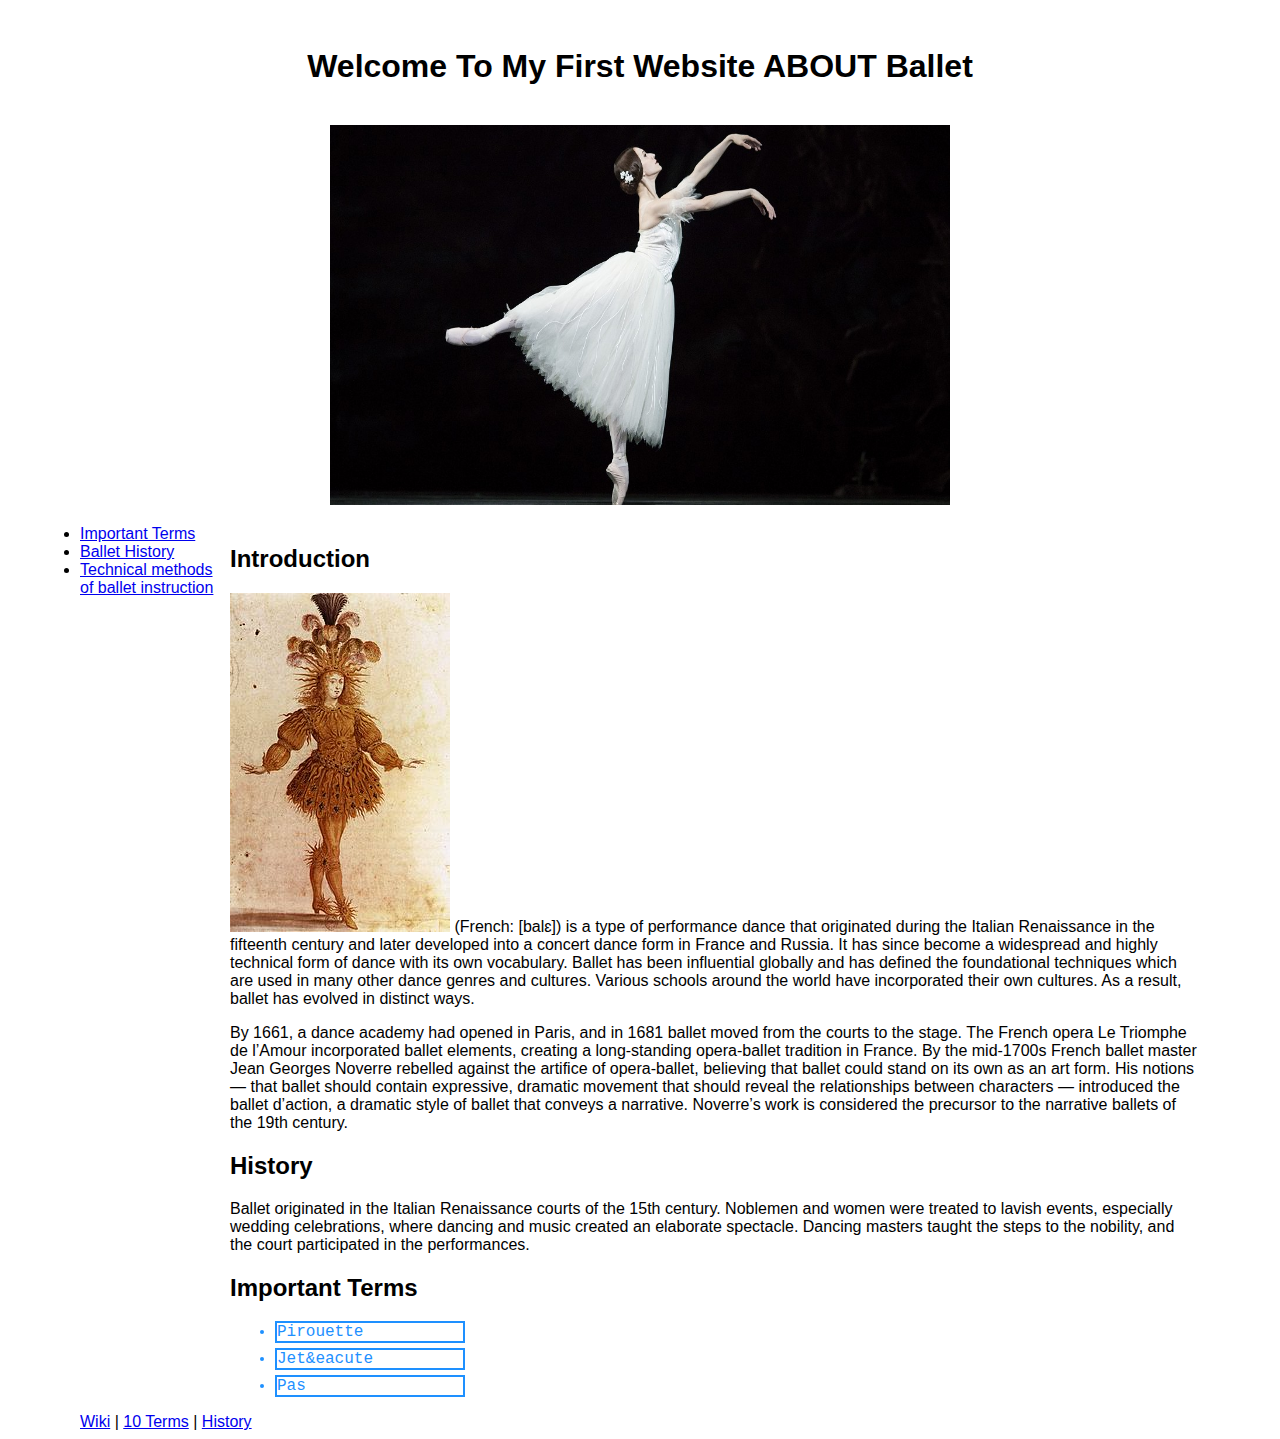
<file: index.html>
<!DOCTYPE html>
<html lang="en">
<head>
    <meta charset="utf-8">
    <link rel="stylesheet" href="style.css">
    <title>Page Title</title>
</head>

<body>
    <section class="header">
        <h1 style="text-align:center; margin: 20px; padding: 20px"> Welcome To My First Website ABOUT Ballet</h1>

        <p style="text-align:center;"> <img src="ballet.jpeg" alt="Ballet in Chania" width="620" height="380"> </p>
    </section>
    
    <section class="menu">
        <li> <a href="#terms"> Important Terms</a></li>
        <li> <a href="#history"> Ballet History</a></li>
        <li> <a href="YW_instruction.html"> Technical methods of ballet instruction </a></li>
    </section>

    <section class="main">
        <section>
            <h2>Introduction</h2>
            <p>
            <img class="intro" src="Louis-XIV.jpg" alt="King Louis XIV in Ballet de la nuit, 1653.">

            (French: [balɛ]) is a type of performance dance that originated during the Italian Renaissance in the fifteenth century and later developed into a concert dance form in France and Russia. It has since become a widespread and highly technical form of dance with its own vocabulary. Ballet has been influential globally and has defined the foundational techniques which are used in many other dance genres and cultures. Various schools around the world have incorporated their own cultures. As a result, ballet has evolved in distinct ways.</p>
            
            <p>By 1661, a dance academy had opened in Paris, and in 1681 ballet moved from the courts to the stage. The French opera Le Triomphe de l’Amour incorporated ballet elements, creating a long-standing opera-ballet tradition in France. By the mid-1700s French ballet master Jean Georges Noverre rebelled against the artifice of opera-ballet, believing that ballet could stand on its own as an art form. His notions — that ballet should contain expressive, dramatic movement that should reveal the relationships between characters — introduced the ballet d’action, a dramatic style of ballet that conveys a narrative. Noverre’s work is considered the precursor to the narrative ballets of the 19th century.</p>
        </section>

        <section>
            <h2 id="history">History</h2>
            <p>Ballet originated in the Italian Renaissance courts of the 15th century. Noblemen and women were treated to lavish events, especially wedding celebrations, where dancing and music created an elaborate spectacle. Dancing masters taught the steps to the nobility, and the court participated in the performances.
            </p>
        </section>

        <h2 id="terms">Important Terms</h2>
        <ul>
            <li style="font-family:courier; width: 20%; margin: 5px; color:DodgerBlue; border:2px solid DodgerBlue;">Pirouette</li>
            <li style="font-family:courier; width: 20%; margin: 5px; color:DodgerBlue; border:2px solid DodgerBlue;">Jet&amp;eacute</li>
            <li style="font-family:courier; width: 20%; margin: 5px; color:DodgerBlue; border:2px solid DodgerBlue;">Pas</li>
        </ul>
    </section>

    <aside class="footer">
        <nav>
            <a href="https://en.wikipedia.org/wiki/Ballet">Wiki</a> |
            <a href="https://en.wikipedia.org/wiki/Ballet">10 Terms</a> |
            <a href="https://www.pbt.org/learn-and-engage/resources-audience-members/ballet-101/brief-history-ballet/">History</a>
        </nav>
    </aside>

</body>
</html>
</file>
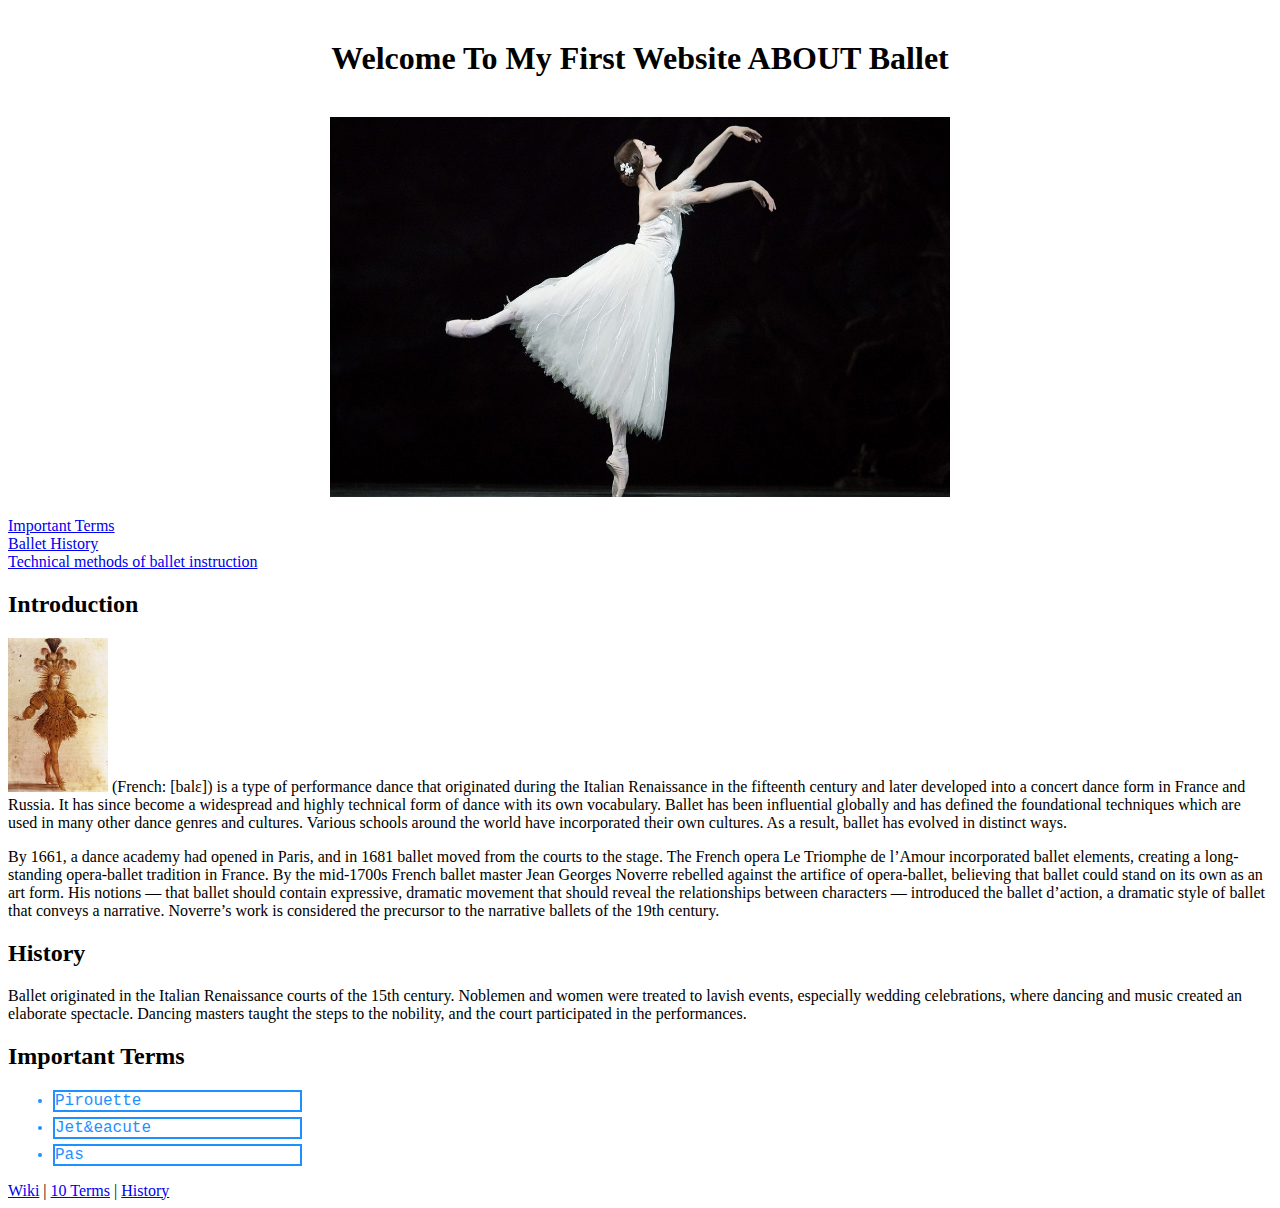
<file: YW.html>
<!DOCTYPE html>
<html lang="en">
<head>
    <meta charset="utf-8">
    <title>Page Title</title>
</head>

<body>
    <section class="header">
        <h1 style="text-align:center; margin: 20px; padding: 20px"> Welcome To My First Website ABOUT Ballet</h1>

        <p style="text-align:center;"> <img src="ballet.jpeg" alt="Ballet in Chania" width="620" height="380"> </p>
    </section>
    
    <section class="menu">
        <li> <a href="#terms"> Important Terms</a></li>
        <li> <a href="#history"> Ballet History</a></li>
        <li> <a href="YW_instruction.html"> Technical methods of ballet instruction </a></li>
    </section>

    <section class="main">
        <section>
            <h2>Introduction</h2>
            <p>
            <img class="intro" src="Louis-XIV.jpg" width="100" alt="King Louis XIV in Ballet de la nuit, 1653.">

            (French: [balɛ]) is a type of performance dance that originated during the Italian Renaissance in the fifteenth century and later developed into a concert dance form in France and Russia. It has since become a widespread and highly technical form of dance with its own vocabulary. Ballet has been influential globally and has defined the foundational techniques which are used in many other dance genres and cultures. Various schools around the world have incorporated their own cultures. As a result, ballet has evolved in distinct ways.</p>
            
            <p>By 1661, a dance academy had opened in Paris, and in 1681 ballet moved from the courts to the stage. The French opera Le Triomphe de l’Amour incorporated ballet elements, creating a long-standing opera-ballet tradition in France. By the mid-1700s French ballet master Jean Georges Noverre rebelled against the artifice of opera-ballet, believing that ballet could stand on its own as an art form. His notions — that ballet should contain expressive, dramatic movement that should reveal the relationships between characters — introduced the ballet d’action, a dramatic style of ballet that conveys a narrative. Noverre’s work is considered the precursor to the narrative ballets of the 19th century.</p>
        </section>

        <section>
            <h2 id="history">History</h2>
            <p>Ballet originated in the Italian Renaissance courts of the 15th century. Noblemen and women were treated to lavish events, especially wedding celebrations, where dancing and music created an elaborate spectacle. Dancing masters taught the steps to the nobility, and the court participated in the performances.
            </p>
        </section>

        <h2 id="terms">Important Terms</h2>
        <ul>
            <li style="font-family:courier; width: 20%; margin: 5px; color:DodgerBlue; border:2px solid DodgerBlue;">Pirouette</li>
            <li style="font-family:courier; width: 20%; margin: 5px; color:DodgerBlue; border:2px solid DodgerBlue;">Jet&amp;eacute</li>
            <li style="font-family:courier; width: 20%; margin: 5px; color:DodgerBlue; border:2px solid DodgerBlue;">Pas</li>
        </ul>
    </section>

    <aside class="footer">
        <nav>
            <a href="https://en.wikipedia.org/wiki/Ballet">Wiki</a> |
            <a href="https://en.wikipedia.org/wiki/Ballet">10 Terms</a> |
            <a href="https://www.pbt.org/learn-and-engage/resources-audience-members/ballet-101/brief-history-ballet/">History</a>
        </nav>
    </aside>

</body>
</html>
</file>
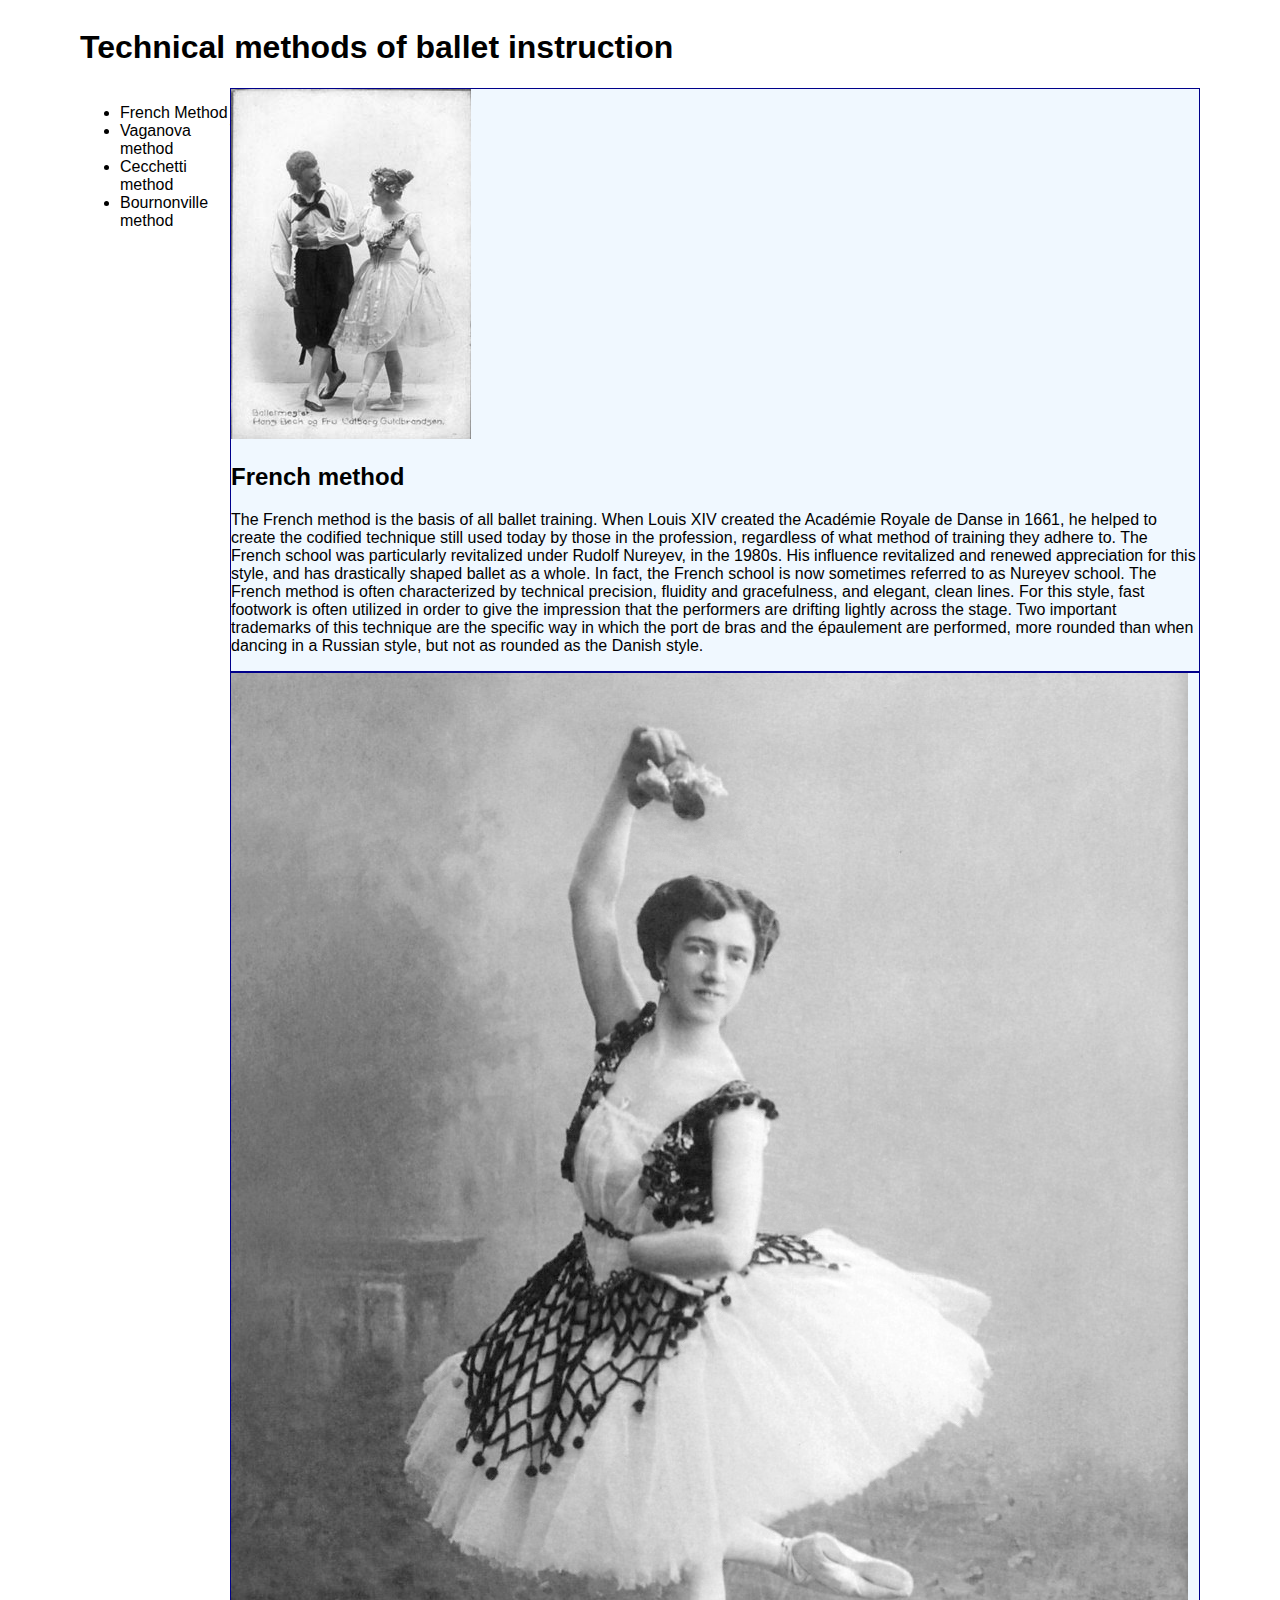
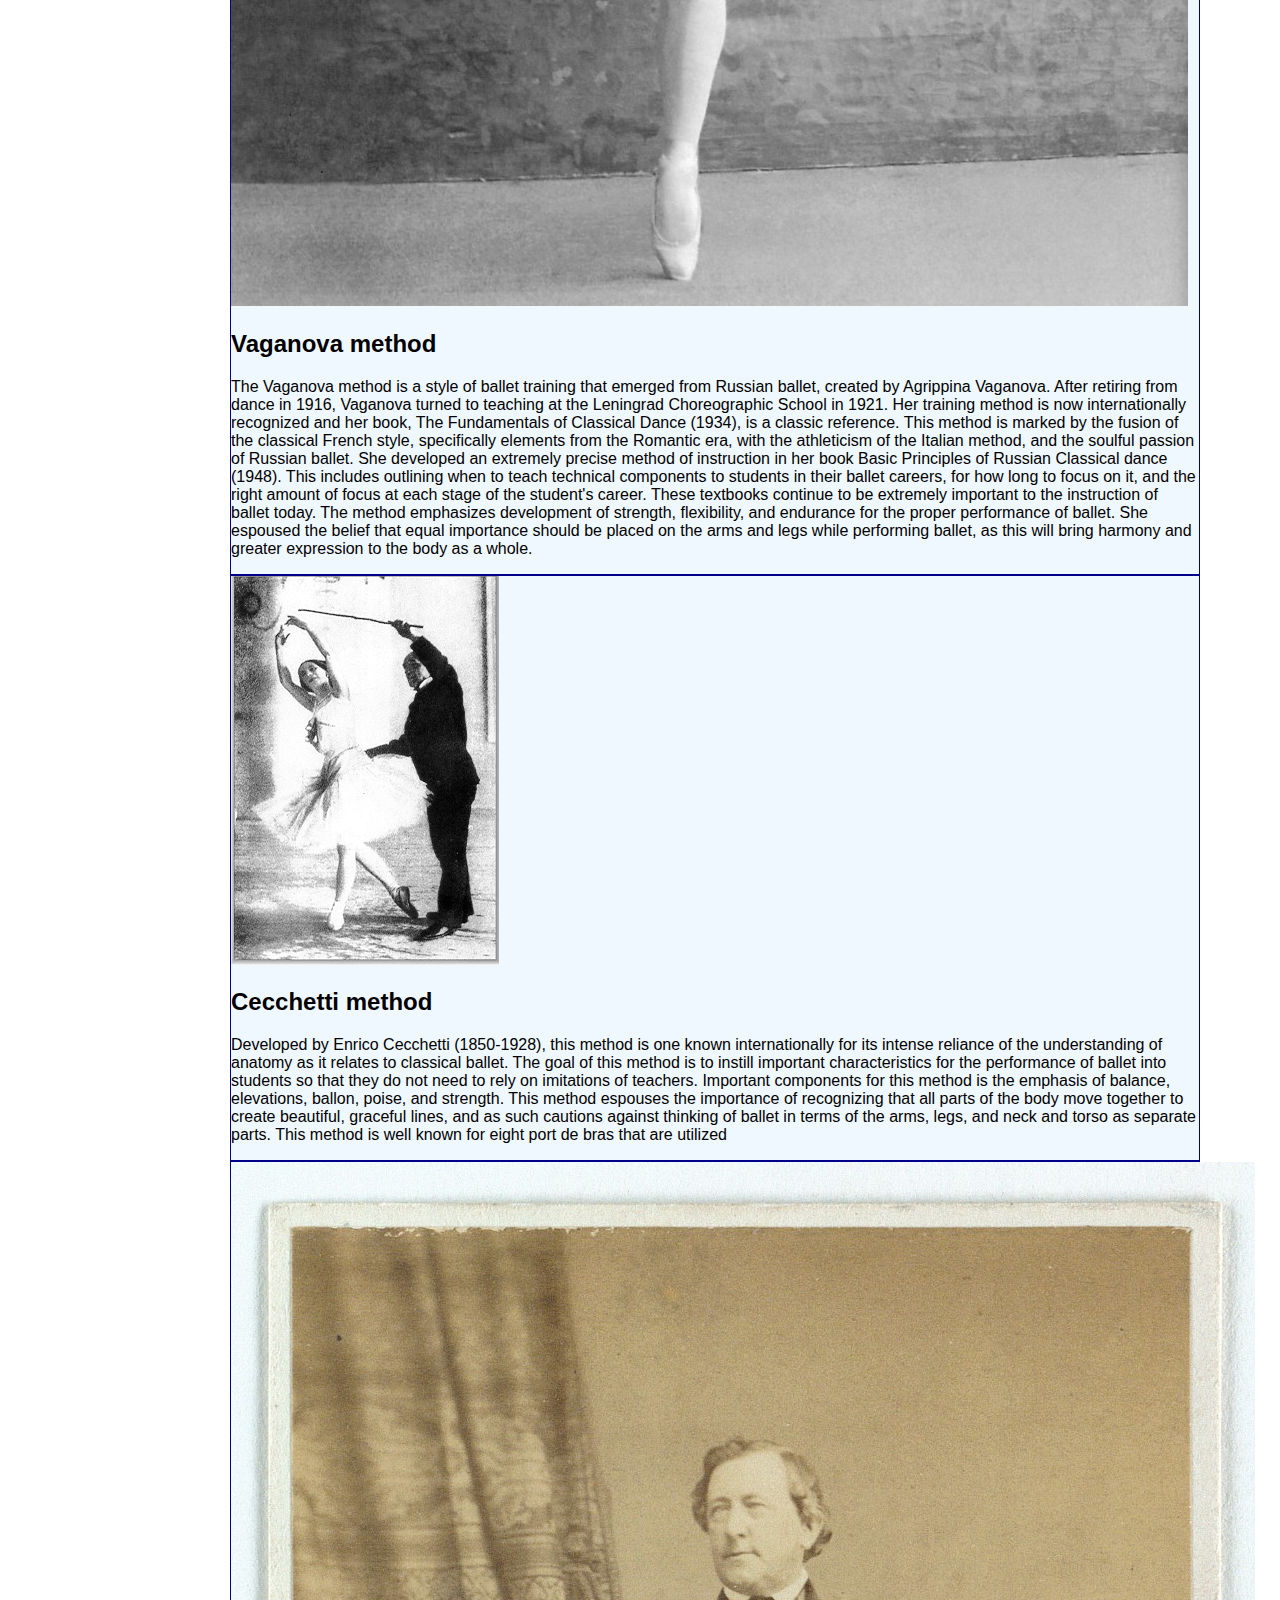
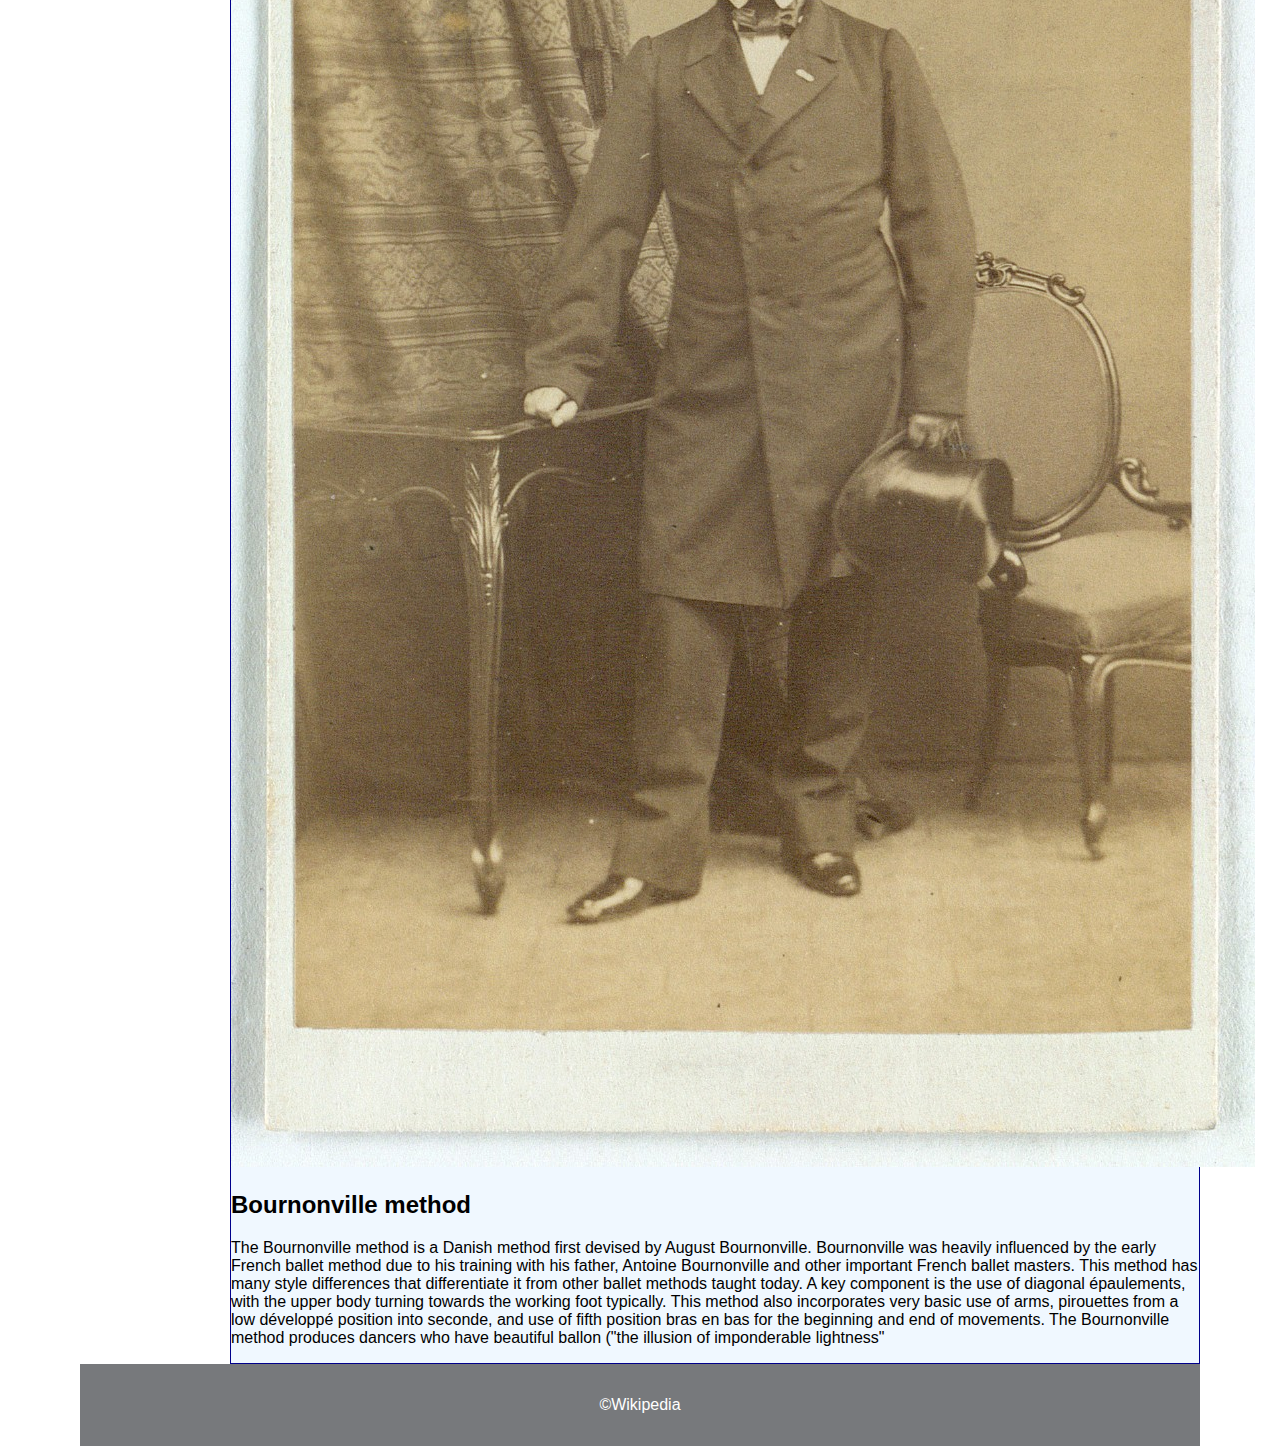
<file: YW_instruction.html>
<!DOCTYPE html>
<html>
<head>
	<title>Ballet Instruction</title>
	<meta charset="utf-8">
    <link rel="stylesheet" href="style.css">
</head>

<body>
    <h1 class="header">Technical methods of ballet instruction  </h1>
    <div class="background">
        <p>There are six widely used, internationally recognized methods to teach or study ballet. These methods are the French School, the Vaganova Method, the Cecchetti Method, the Bournonville method, the Royal Academy of Dance method (English style), and the Balanchine method (American style). Many more schools of technique exist in various countries.

            Although preschool-age children are a lucrative source of income for a ballet studio, ballet instruction is generally not appropriate for young children.[16][failed verification] Initial instruction requires standing still and concentrating on posture, rather than dancing. Because of this, many ballet programs have historically not accepted students until approximately age 8. Creative movement and non-demanding pre-ballet classes are recommended as alternatives for children.
        </p>
    </div>

    <nav id="primary-nav" class="navigation primary-nav">
        <ul class="menu">
            <li class="menu"><a>French Method</a></li>
            <li class="menu"><a>Vaganova method</a></li>                    
            <li class="menu"><a>Cecchetti method</a></li>
            <li class="menu"><a>Bournonville method</a></li>
        </ul>
    </nav>

    <section class="main-instruction">
        <article class="instruction">
            <img src="images/instruction/Flower_Festival_01.jpg" alt="French">
            <h2>French method</h2>
            <p>The French method is the basis of all ballet training. When Louis XIV created the Académie Royale de Danse in 1661, he helped to create the codified technique still used today by those in the profession, regardless of what method of training they adhere to. The French school was particularly revitalized under Rudolf Nureyev, in the 1980s. His influence revitalized and renewed appreciation for this style, and has drastically shaped ballet as a whole. In fact, the French school is now sometimes referred to as Nureyev school. The French method is often characterized by technical precision, fluidity and gracefulness, and elegant, clean lines. For this style, fast footwork is often utilized in order to give the impression that the performers are drifting lightly across the stage. Two important trademarks of this technique are the specific way in which the port de bras and the épaulement are performed, more rounded than when dancing in a Russian style, but not as rounded as the Danish style.</p>
        </article>
                    
        <article class="instruction">
            <img src="images/instruction/Agrippina_Vaganova_-Esmeralda_1910.jpg" alt="A delicious deep layered Mediterranean quiche with basil garnish.">
            <h2>Vaganova method</h2>
            <p>The Vaganova method is a style of ballet training that emerged from Russian ballet, created by Agrippina Vaganova. After retiring from dance in 1916, Vaganova turned to teaching at the Leningrad Choreographic School in 1921. Her training method is now internationally recognized and her book, The Fundamentals of Classical Dance (1934), is a classic reference. This method is marked by the fusion of the classical French style, specifically elements from the Romantic era, with the athleticism of the Italian method, and the soulful passion of Russian ballet. She developed an extremely precise method of instruction in her book Basic Principles of Russian Classical dance (1948). This includes outlining when to teach technical components to students in their ballet careers, for how long to focus on it, and the right amount of focus at each stage of the student's career. These textbooks continue to be extremely important to the instruction of ballet today.
            
            The method emphasizes development of strength, flexibility, and endurance for the proper performance of ballet. She espoused the belief that equal importance should be placed on the arms and legs while performing ballet, as this will bring harmony and greater expression to the body as a whole.</p>
        </article>
        
        <article class="instruction">
            <img src="images/instruction/Cecchetti_jpg.gif" alt="A delicious deep layered Mediterranean quiche with basil garnish.">
            <h2>Cecchetti method</h2>
            <p>Developed by Enrico Cecchetti (1850-1928), this method is one known internationally for its intense reliance of the understanding of anatomy as it relates to classical ballet. The goal of this method is to instill important characteristics for the performance of ballet into students so that they do not need to rely on imitations of teachers. Important components for this method is the emphasis of balance, elevations, ballon, poise, and strength.

            This method espouses the importance of recognizing that all parts of the body move together to create beautiful, graceful lines, and as such cautions against thinking of ballet in terms of the arms, legs, and neck and torso as separate parts. This method is well known for eight port de bras that are utilized</p>
        </article>
        
        <article class="instruction">
            <img src="images/instruction/August_Bournonville_by_E._Lange.jpg" alt="A delicious deep layered Mediterranean quiche with basil garnish.">
            <h2>Bournonville method</h2>
            <p>The Bournonville method is a Danish method first devised by August Bournonville. Bournonville was heavily influenced by the early French ballet method due to his training with his father, Antoine Bournonville and other important French ballet masters. This method has many style differences that differentiate it from other ballet methods taught today. A key component is the use of diagonal épaulements, with the upper body turning towards the working foot typically. This method also incorporates very basic use of arms, pirouettes from a low développé position into seconde, and use of fifth position bras en bas for the beginning and end of movements.

            The Bournonville method produces dancers who have beautiful ballon ("the illusion of imponderable lightness"</p>
        </article>
    </section>
    <footer class="footer">
        <p>©Wikipedia</p>
    </footer>
</body>
</html>
</file>
<file: style.css>
body {
    max-width: 70em;
    margin-left: auto;
    margin-right: auto;
    font-family: sans-serif;
    display: grid;
    grid-template-rows : auto 1 auto;
    grid-template-columns: 150px 1fr 300px;
    grid-template-areas:
        "header header header"
        "menu main main"
        "footer footer footer"; 
}

.header{
    grid-area: header;
}

.menu{
    grid-area: menu;
}

.navigation primary-nav{
    grid-area: menu;
    display: flex;
    align-items: flex-start;
    flex-flow: row wrap;
    background: #ccc;
}

.main{
    grid-area: main;
}

.background{
    grid-area: main;
}

.main-instruction{
    grid-area: main;
}

.footer {
    grid-area: footer;
}

article.instruction {
    background-color: aliceblue;
    border: 1px solid darkblue;
}

article.article {
    background-color: lavenderblush;
    border: 1px solid darkmagenta;
}

.articles {
    display: flex;
    flex-flow: row wrap;
    justify-content: center;
}

.articles > article {
    flex: 1 1 calc(33% - 2em);
    padding: 1em;
    margin: 1em;
    box-sizing: border-box;
}

footer {
    background: #77797c;
    color: white;
    text-align: center;
    padding: 1em;
}
</file>
